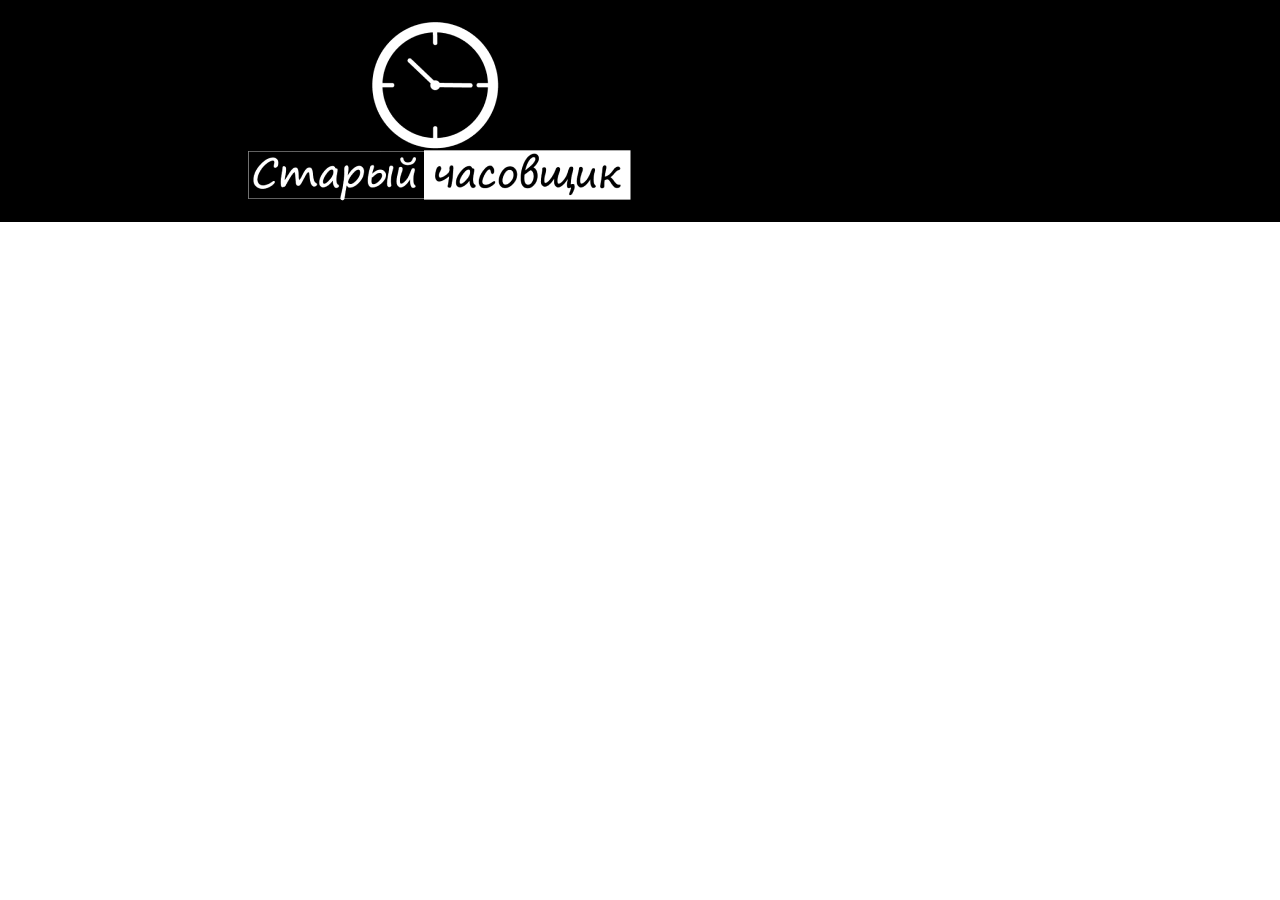
<file: src/index.html>
<!DOCTYPE html>
<html lang="en">
  <head>
    <meta charset="UTF-8">
    <meta name="viewport" content="width=device-width, initial-scale=1.0">
    <title>Document </title>
    <style>
       *{
    box-sizing: border-box;
    margin: 0;
    padding: 0;
}
header{
    width: 100%;
    height: 222px;
    background-color: black ;
}
.logo{
    width: 427px;
    height: 199px;
    padding-left: 248px;
    padding-top: 22px;
}
    </style>
  </head>
  <body> <!DOCTYPE html>
    <html lang="en">
      <head>
        <meta charset="UTF-8">
        <meta name="viewport" content="width=device-width, initial-scale=1.0">
        <title>Document</title>
      </head>
      <body> </body>
      <header>
        <div class="logo"><img src="img/logo.png" alt=""></div>
      </header>
    </html>
  </body>
</html>
</file>
